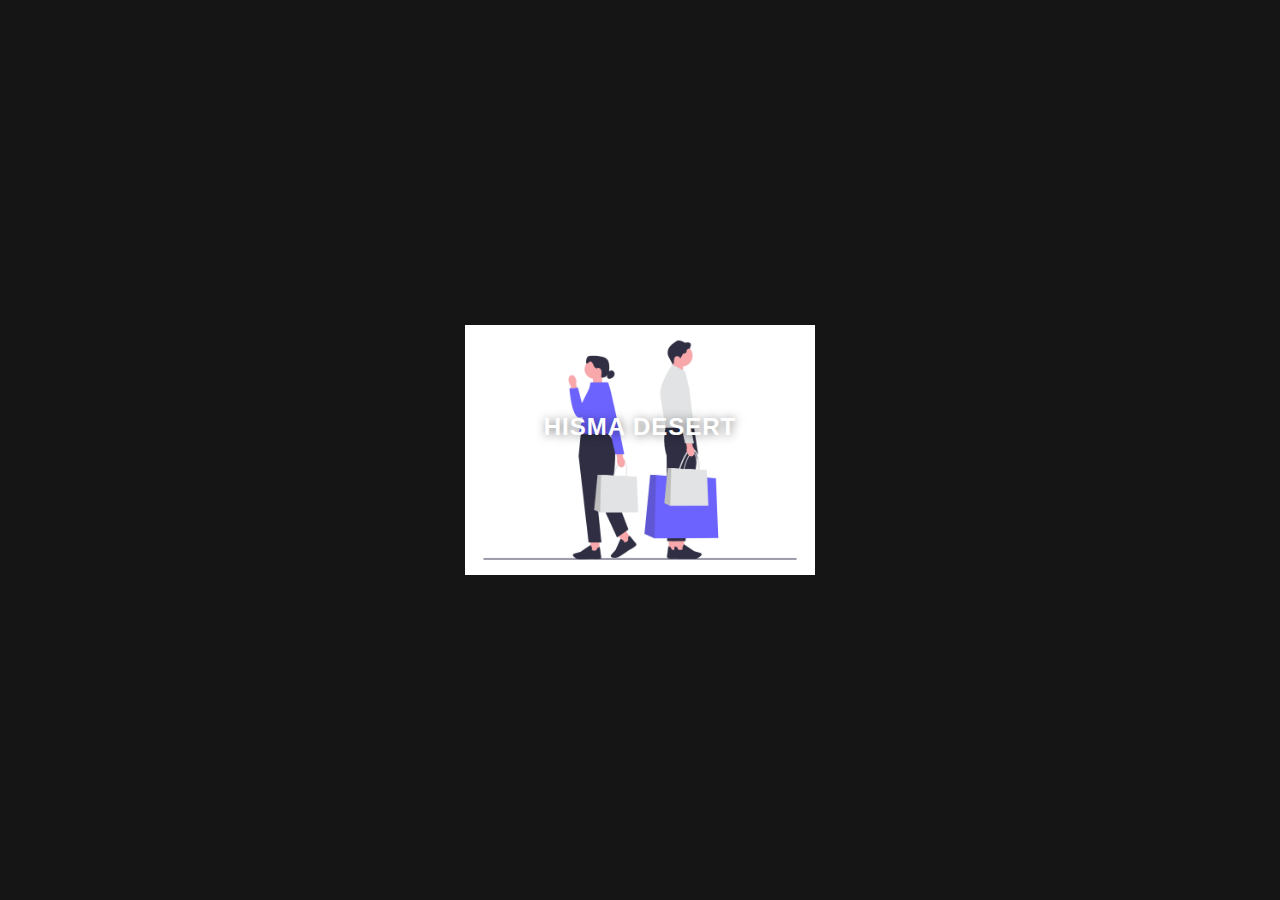
<file: Cards/View Course/index.html>
<!DOCTYPE html>
<html lang="en">
	<head>
		<meta charset="UTF-8" />
		<meta http-equiv="X-UA-Compatible" content="IE=edge" />
		<meta name="viewport" content="width=device-width, initial-scale=1.0" />
		<title>04</title>
		<!-- Link to stylesheet -->
		<link rel="stylesheet" href="./style.css" />
	</head>
	<body>
		<figure class="card">
			<img
				src="undraw_Shopping_Bags_tdby.png"
				alt=""
				class="card__image"
			/>
			<figcaption class="card__body">
				<h2 class="card__title">Hisma Desert</h2>
				<p class="card__description">
					Some description about this card and it's purpose.
				</p>
			</figcaption>
		</figure>
	</body>
</html>
</file>
<file: Cards/View Course/style.css>
/*  */
/* ======================== */
/* /*  */
    /* Ignore the following styles. They are not important to achieve the effect. */
    /* I'm only using them for looks (overall page background/font styles/centering content). */
/* */
* {
	margin: 0;
	padding: 0;
	box-sizing: border-box;
}
html,
body {
	height: 100%;
}
body {
	font-family: 'Poppins', sans-serif;
	background-color: #151515;
	color: #fff;
	display: grid;
	place-items: center;
}
img {
	/* display: block;
	max-width: 100%; */
}
/* ======================== */
.card {
	position: relative;
	width: 350px;
	height: 250px;
	background-color: #000;
	overflow: hidden;
}
.card__image {
	height: 100%;
	width: 100%;
	object-fit: cover;
	scale: 1.15;
	transition: opacity 0.25s, scale 0.35s;
}
.card:hover .card__image {
	opacity: 0.5;
	scale: 1;
}
.card__body {
	position: absolute;
	inset: 0;
	padding: 50px;
	color: #fff;
	text-align: center;
	display: flex;
	flex-direction: column;
	align-items: center;
	row-gap: 15px;
	justify-content: center;
}
.card__body::before {
	content: '';
	position: absolute;
	inset: 20px;
	border: 2px solid #fff;
	opacity: 0;
	scale: 1.25;
	transition: opacity 0.25s, scale 0.25s;
}
.card:hover .card__body::before {
	opacity: 1;
	scale: 1;
}
.card__title {
	letter-spacing: 1px;
	text-transform: uppercase;
	text-shadow: 1px 1px 10px rgba(0, 0, 0, 0.5);
}
.card__description {
	font-size: 14px;
	opacity: 0;
	translate: -25px;
	transition: opacity 0.25s, translate 0.25s;
}
.card:hover .card__description {
	opacity: 1;
	translate: 0;
}
</file>
